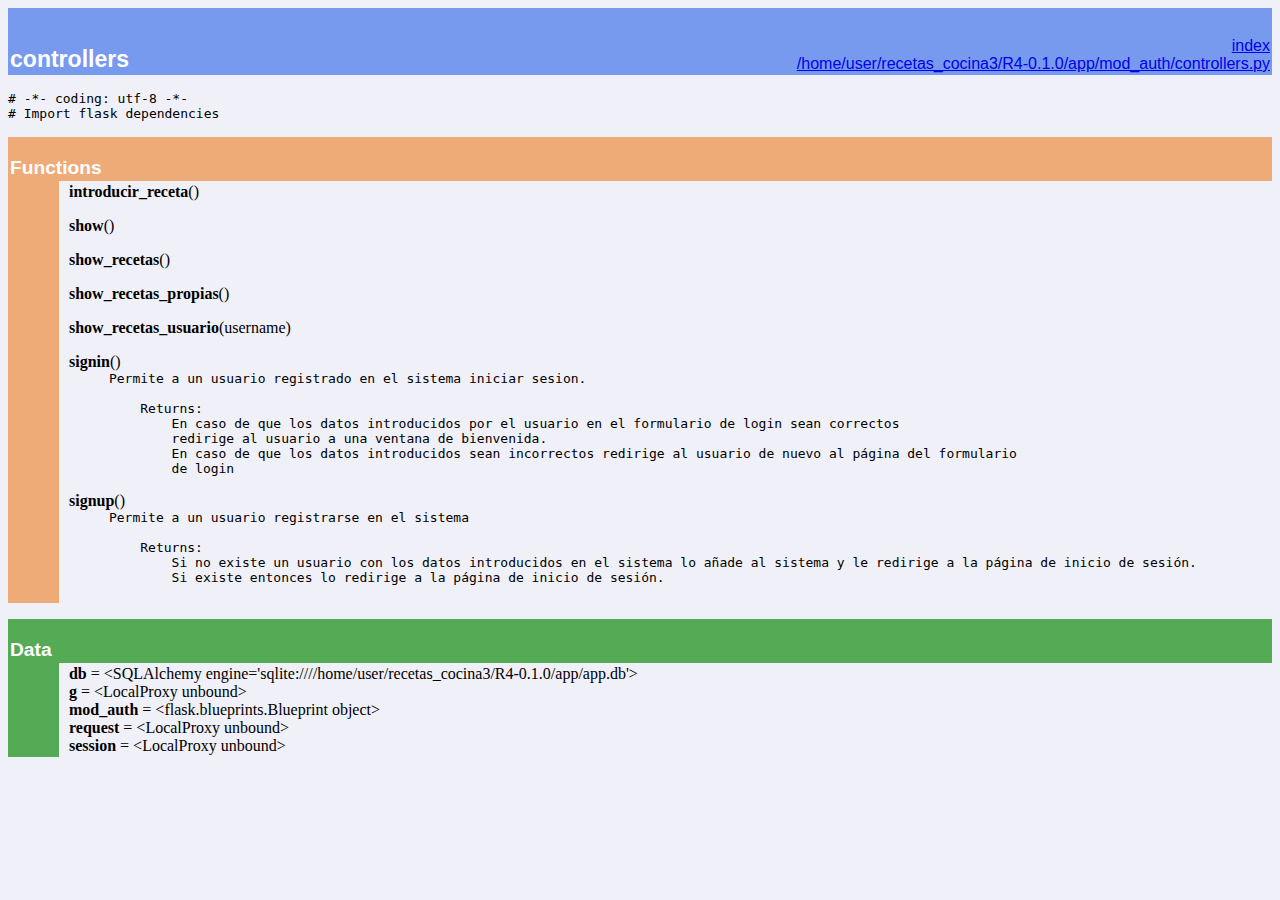
<file: app/controllers.html>
<!DOCTYPE html PUBLIC "-//W3C//DTD HTML 4.0 Transitional//EN">
<html><head><title>Python: module controllers</title>
<meta charset="utf-8">
</head><body bgcolor="#f0f0f8">

<table width="100%" cellspacing=0 cellpadding=2 border=0 summary="heading">
<tr bgcolor="#7799ee">
<td valign=bottom>&nbsp;<br>
<font color="#ffffff" face="helvetica, arial">&nbsp;<br><big><big><strong>controllers</strong></big></big></font></td
><td align=right valign=bottom
><font color="#ffffff" face="helvetica, arial"><a href=".">index</a><br><a href="file:/home/user/recetas_cocina3/R4-0.1.0/app/mod_auth/controllers.py">/home/user/recetas_cocina3/R4-0.1.0/app/mod_auth/controllers.py</a></font></td></tr></table>
    <p><tt>#&nbsp;-*-&nbsp;coding:&nbsp;utf-8&nbsp;-*-<br>
#&nbsp;Import&nbsp;flask&nbsp;dependencies</tt></p>
<p>
<table width="100%" cellspacing=0 cellpadding=2 border=0 summary="section">
<tr bgcolor="#eeaa77">
<td colspan=3 valign=bottom>&nbsp;<br>
<font color="#ffffff" face="helvetica, arial"><big><strong>Functions</strong></big></font></td></tr>
    
<tr><td bgcolor="#eeaa77"><tt>&nbsp;&nbsp;&nbsp;&nbsp;&nbsp;&nbsp;</tt></td><td>&nbsp;</td>
<td width="100%"><dl><dt><a name="-introducir_receta"><strong>introducir_receta</strong></a>()</dt></dl>
 <dl><dt><a name="-show"><strong>show</strong></a>()</dt></dl>
 <dl><dt><a name="-show_recetas"><strong>show_recetas</strong></a>()</dt></dl>
 <dl><dt><a name="-show_recetas_propias"><strong>show_recetas_propias</strong></a>()</dt></dl>
 <dl><dt><a name="-show_recetas_usuario"><strong>show_recetas_usuario</strong></a>(username)</dt></dl>
 <dl><dt><a name="-signin"><strong>signin</strong></a>()</dt><dd><tt>Permite&nbsp;a&nbsp;un&nbsp;usuario&nbsp;registrado&nbsp;en&nbsp;el&nbsp;sistema&nbsp;iniciar&nbsp;sesion.<br>
&nbsp;<br>
&nbsp;&nbsp;&nbsp;&nbsp;Returns:<br>
&nbsp;&nbsp;&nbsp;&nbsp;&nbsp;&nbsp;&nbsp;&nbsp;En&nbsp;caso&nbsp;de&nbsp;que&nbsp;los&nbsp;datos&nbsp;introducidos&nbsp;por&nbsp;el&nbsp;usuario&nbsp;en&nbsp;el&nbsp;formulario&nbsp;de&nbsp;login&nbsp;sean&nbsp;correctos<br>
&nbsp;&nbsp;&nbsp;&nbsp;&nbsp;&nbsp;&nbsp;&nbsp;redirige&nbsp;al&nbsp;usuario&nbsp;a&nbsp;una&nbsp;ventana&nbsp;de&nbsp;bienvenida.<br>
&nbsp;&nbsp;&nbsp;&nbsp;&nbsp;&nbsp;&nbsp;&nbsp;En&nbsp;caso&nbsp;de&nbsp;que&nbsp;los&nbsp;datos&nbsp;introducidos&nbsp;sean&nbsp;incorrectos&nbsp;redirige&nbsp;al&nbsp;usuario&nbsp;de&nbsp;nuevo&nbsp;al&nbsp;página&nbsp;del&nbsp;formulario<br>
&nbsp;&nbsp;&nbsp;&nbsp;&nbsp;&nbsp;&nbsp;&nbsp;de&nbsp;login</tt></dd></dl>
 <dl><dt><a name="-signup"><strong>signup</strong></a>()</dt><dd><tt>Permite&nbsp;a&nbsp;un&nbsp;usuario&nbsp;registrarse&nbsp;en&nbsp;el&nbsp;sistema<br>
&nbsp;<br>
&nbsp;&nbsp;&nbsp;&nbsp;Returns:<br>
&nbsp;&nbsp;&nbsp;&nbsp;&nbsp;&nbsp;&nbsp;&nbsp;Si&nbsp;no&nbsp;existe&nbsp;un&nbsp;usuario&nbsp;con&nbsp;los&nbsp;datos&nbsp;introducidos&nbsp;en&nbsp;el&nbsp;sistema&nbsp;lo&nbsp;añade&nbsp;al&nbsp;sistema&nbsp;y&nbsp;le&nbsp;redirige&nbsp;a&nbsp;la&nbsp;página&nbsp;de&nbsp;inicio&nbsp;de&nbsp;sesión.<br>
&nbsp;&nbsp;&nbsp;&nbsp;&nbsp;&nbsp;&nbsp;&nbsp;Si&nbsp;existe&nbsp;entonces&nbsp;lo&nbsp;redirige&nbsp;a&nbsp;la&nbsp;página&nbsp;de&nbsp;inicio&nbsp;de&nbsp;sesión.</tt></dd></dl>
</td></tr></table><p>
<table width="100%" cellspacing=0 cellpadding=2 border=0 summary="section">
<tr bgcolor="#55aa55">
<td colspan=3 valign=bottom>&nbsp;<br>
<font color="#ffffff" face="helvetica, arial"><big><strong>Data</strong></big></font></td></tr>
    
<tr><td bgcolor="#55aa55"><tt>&nbsp;&nbsp;&nbsp;&nbsp;&nbsp;&nbsp;</tt></td><td>&nbsp;</td>
<td width="100%"><strong>db</strong> = &lt;SQLAlchemy engine='sqlite:////home/user/recetas_cocina3/R4-0.1.0/app/app.db'&gt;<br>
<strong>g</strong> = &lt;LocalProxy unbound&gt;<br>
<strong>mod_auth</strong> = &lt;flask.blueprints.Blueprint object&gt;<br>
<strong>request</strong> = &lt;LocalProxy unbound&gt;<br>
<strong>session</strong> = &lt;LocalProxy unbound&gt;</td></tr></table>
</body></html>
</file>
